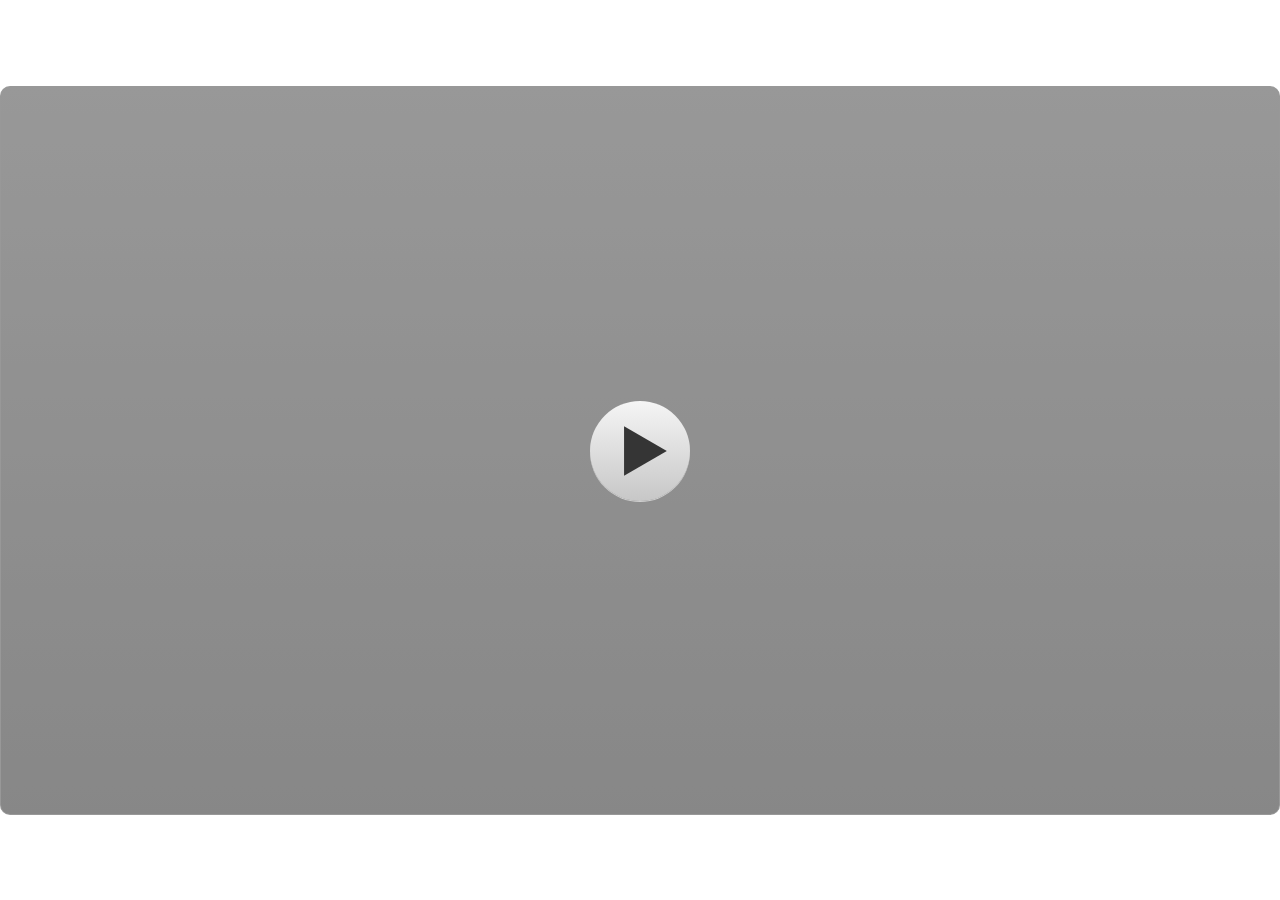
<file: index.html>
<!DOCTYPE HTML>
<html style="height: 100%;" lang="id-ID">
<head>
    
    <meta http-equiv="Content-Type" content="text/html;charset=utf-8">
    <!-- Created using Storyline 3 - http://www.articulate.com  -->
    <!-- version: 3.10.22406.0 -->

    <title>MPI-INFORMATIKA</title>
    <style>
        body {
            background: #ffffff;
            overflow: hidden;
        }

        html, body, table {
            height: 100%;
            width: 100%;
            margin: 0;
            padding: 0;
            border: 0;
        }

        table td {
            vertical-align: middle;
            text-align: center;
        }

        #nosupport {
            background: #f5f5f5;
            margin: 50px 65px;
            border: 1px solid #d5d5d5;
            width: calc(100% - 130px);
            height: calc(100% - 100px);
        }

        p {
            font-family: 'Helvetica Neue', Helvetica, Arial, Verdana, sans-serif;
            font-size: 12pt;
            color: #303030;
        }

        a {
            color: #2D9DDA;
            text-decoration: none !important;
        }

    </style>
    <script>
        var html5Supported = true;

    </script>
    <!--[if lte IE 9]><script>html5Supported = false;</script><![endif]-->

    <script type="text/javascript">

        function routePlayer() {

            var settings = {
                lmsEnabled: false,
                tincanEnabled: false,
                aoEnabled: false,
                runtimeOrder: [{"type":"html5","url":"story_html5.html"},{"type":"flash","url":"story_flash.html"}],
                warnOnCommitFail: false
            };

            var PARAM_WARN_ON_COMMIT = {name: 'warncommit', value: 1},
                    PARAM_LMS = {name: 'lms', value: 1},
                    PARAM_TINCAN = {name: 'tincan', value: true},
                    PARAM_AO = {name: 'aosupport', value: true};

            var detection = {
                agent: navigator.userAgent,

                flashEnabled: function() {
                    var description, version, flashAX,
                            plugin = navigator.plugins["Shockwave Flash"];

                    if (plugin != null) {
                        description = plugin.description.split(" ");
                        version = Number(description[description.length - 2]);

                        return (version >= 10) || isNaN(version);
                    } else {
                        try {
                            flashAX = new ActiveXObject("ShockwaveFlash.ShockwaveFlash.10");
                            return (flashAX != null);
                        } catch (e) {
                        }
                    }

                    return false;
                },
				
                isFlashWaiting: function() {
                    var html = '',
                    divFlash = document.getElementById('flashCheck'),
                    player;

                    html += '<object width="100px" height="100px" id="player" type="application/x-shockwave-flash">';
                    html += '<param name="name" value="player" />';
                    html += '<param name="wmode" value="opaque" />';
                    html += '<param name="allowScriptAccess" value="always" />';
                    html += '</object>';

                    divFlash.innerHTML = html;
                    player = document.getElementById('player');

                    return player != null && player.getBoundingClientRect().width > 0;
                },

                html5Enabled: function() {
                    return html5Supported;
                },

                ampEnabled: function() {
                    return ((this.isIOS() && this.isIPad()) || this.isAndroid());
                },

                isIOS: function() {
                    return (this.agent.indexOf("AppleWebKit/") > -1 && this.agent.indexOf("Mobile/") > -1)
                },

                isAndroid: function() {
                    return (this.agent.indexOf("Android") > -1);
                },

                isIPad: function() {
                    return (this.agent.indexOf("iPad") > -1);
                },

                isEdge: function() {
                    var hasGlCapability = (function() {
                        var canv = document.createElement('canvas'),
                            gl = canv.getContext('webgl') || canv.getContext('experimental-webgl');
                        canv = null;
                        return gl != null;
                    }());
                    return window.MSBlobBuilder != null && window.msCrypto == null && hasGlCapability;
                }
            };

            var router = {

                init: function() {
                    var i, url, launchInfo,
                        redirected = false,
                        order = settings.runtimeOrder,
                        launchMap = {
                            flash: {
                                isEnabled: 'flashEnabled',
                                getParams: 'getFlashParams',
                                delim: '?'
                            },
                            html5: {
                                isEnabled: 'html5Enabled',
                                getParams: 'getHtml5Params',
                                delim: '?'
                            },
                            amp: {
                                isEnabled: 'ampEnabled',
                                getParams: 'getAmpParams',
                                delim: '#'
                            }
                        };

                    if (document.location.search.toLowerCase().indexOf('forceflash') != -1) {
                        this.moveFlashToStartOfOrder(order);
                    }

                    for (i = 0; i < order.length; i++) {
                        launchInfo = launchMap[order[i].type];
                        url = order[i].url;

                        if (detection[launchInfo.isEnabled]()) {
                            this.redirect(url, this[launchInfo.getParams](), launchInfo.delim);
                            redirected = true;
                            break;
                        }
                    }

                    if (!redirected) {
                        if (
                            detection.isEdge() &&
                            order[0].type === 'flash' &&
                            detection.isFlashWaiting()
                        ) {
                            launchInfo = launchMap[order[0].type];
                            url = order[0].url;
                            this.redirect(url, this[launchInfo.getParams](), launchInfo.delim);
                        } else {
                            document.getElementById('nosupport').style.visibility = 'visible';
                        }
                    }
                },

                moveFlashToStartOfOrder: function (order) {
                    var i,
                        flashIndex = -1;
                    for (i = 0; i < order.length; i++) {
                        if (order[i].type == "flash") {
                            flashIndex = i;
                            break;
                        }
                    }
                    if (flashIndex != -1) {
                        order.splice(0, 0, order.splice(flashIndex, 1)[0]);
                    }
                },

                getQueryString: function (params) {
                    params = params || [];
                    var i,
                            queryString = document.location.search.substr(1),
                            paramArr = queryString.length > 0 ? queryString.split('&') : [];

                    for (i = 0; i < params.length; i++) {
                        paramArr.push([params[i].name, params[i].value].join('='));
                    }

                    return paramArr.join('&');
                },

                formatUrl: function (url, params, delim) {
                    delim = delim || '?';

                    var queryString = this.getQueryString(params);

                    if (queryString != null && queryString.length > 0) {
                        return [url, queryString].join(delim);
                    }

                    return url;
                },

                redirect: function (url, params, delim) {
                    window.location.replace(this.formatUrl(url, params, delim));
                },

                getFlashParams: function () {
                    return [];
                },

                getHtml5Params: function () {
                    var params = [];
                    if (settings.tincanEnabled) {
                        params.push(PARAM_TINCAN);
                    } else if (settings.lmsEnabled) {
                        params.push(PARAM_LMS);
                        if (settings.warnOnCommitFail) {
                            params.push(PARAM_WARN_ON_COMMIT);
                        }
                    }

                    return params;
                },

                getAmpParams: function () {
                    var tincanProto = settings.aoEnabled || settings.tincanEnabled,
                            params = [];
                    // build AMP params
                    if (tincanProto) {
                        params.push(PARAM_TINCAN);
                        if (settings.aoEnabled) {
                            params.push(PARAM_AO);
                        }
                    }
                    return params;
                }
            };

            router.init();
        };

    </script>
</head>
<body onload="routePlayer()" style="height: 100%;">
<div id="nosupport" style="visibility: hidden;">
    <table>
        <tr>
            <td>
                <p>
                    <svg xmlns="http://www.w3.org/2000/svg" width="90.2" height="74.9" viewBox="0 0 90 75" version="1.1">
                        <g transform="scale(.1)">
                            <path d="m409 7c54-25 106 20 130 66 106 170 213 340 320 510 17 28 32 63 19 96-14 36-55 51-91 51-224 1-448 0-672 0-35 1-76-3-100-33-26-32-15-77 5-108 107-173 216-344 324-517 16-26 35-53 65-65z"
                                  fill="#4c4c4c"></path>
                            <path d="m419 57c26-20 55 4 68 27 109 174 218 348 328 522 9 17 23 35 17 55-11 20-36 18-55 19-224 0-447 0-670 0-20-1-46 1-57-19-5-18 6-34 14-48 109-174 218-348 327-522 9-12 17-25 28-34z"
                                  fill="#f5f5f5"></path>
                            <path d="m429 179c25-12 58 8 56 35-1 81-5 161-10 242 2 32-49 39-57 9-7-73-6-146-11-219-1-24-4-56 22-67zM430 539 430 539 430 539c45-24 80 53 32 72-45 24-80-53-32-72z"
                                  fill="#4c4c4c"></path>
                        </g>
                    </svg>
                </p>
                <p>This course cannot be played.</p>
                <p><a href="https://ipc.articulate.com/slw/3/en/cannotplay/">Learn More</a></p>

            </td>
        </tr>
    </table>
</div>
<div id="flashCheck" style="visibility: hidden" >
</div>
</body>
</html>
</file>
